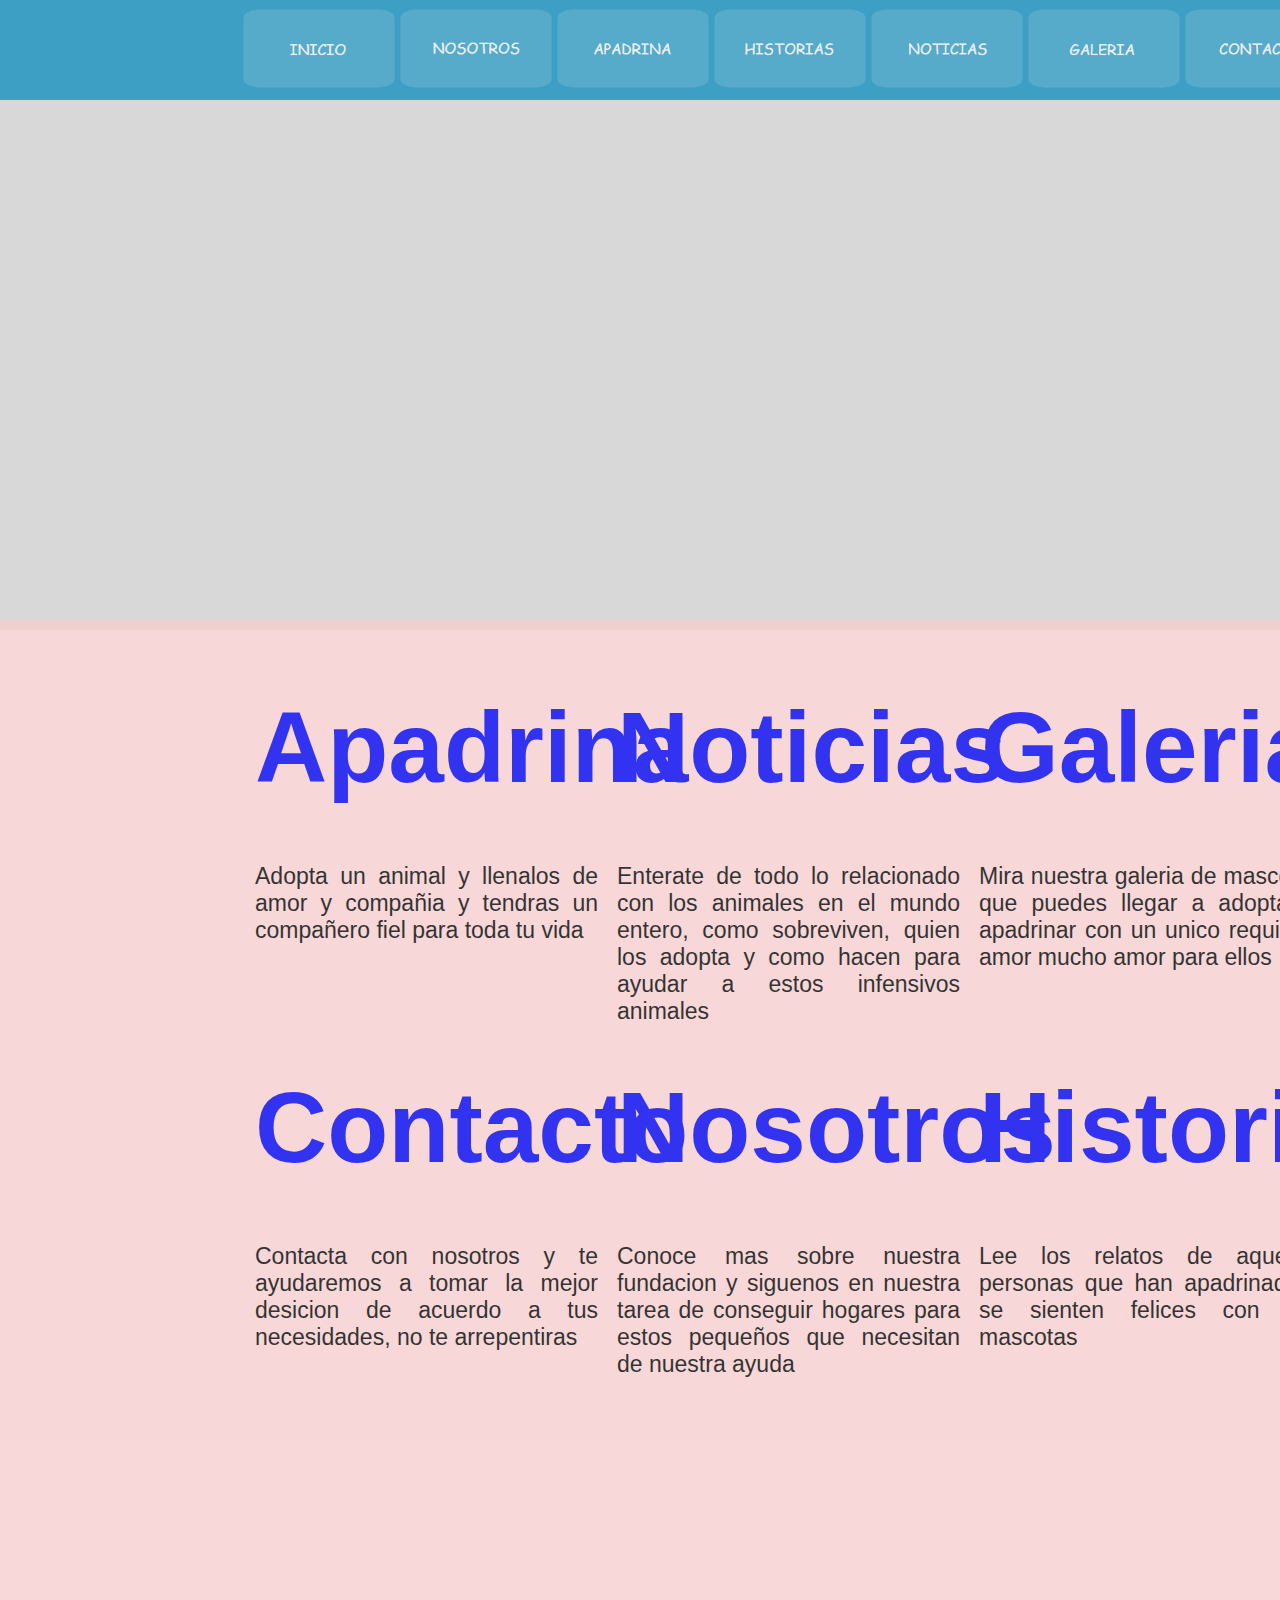
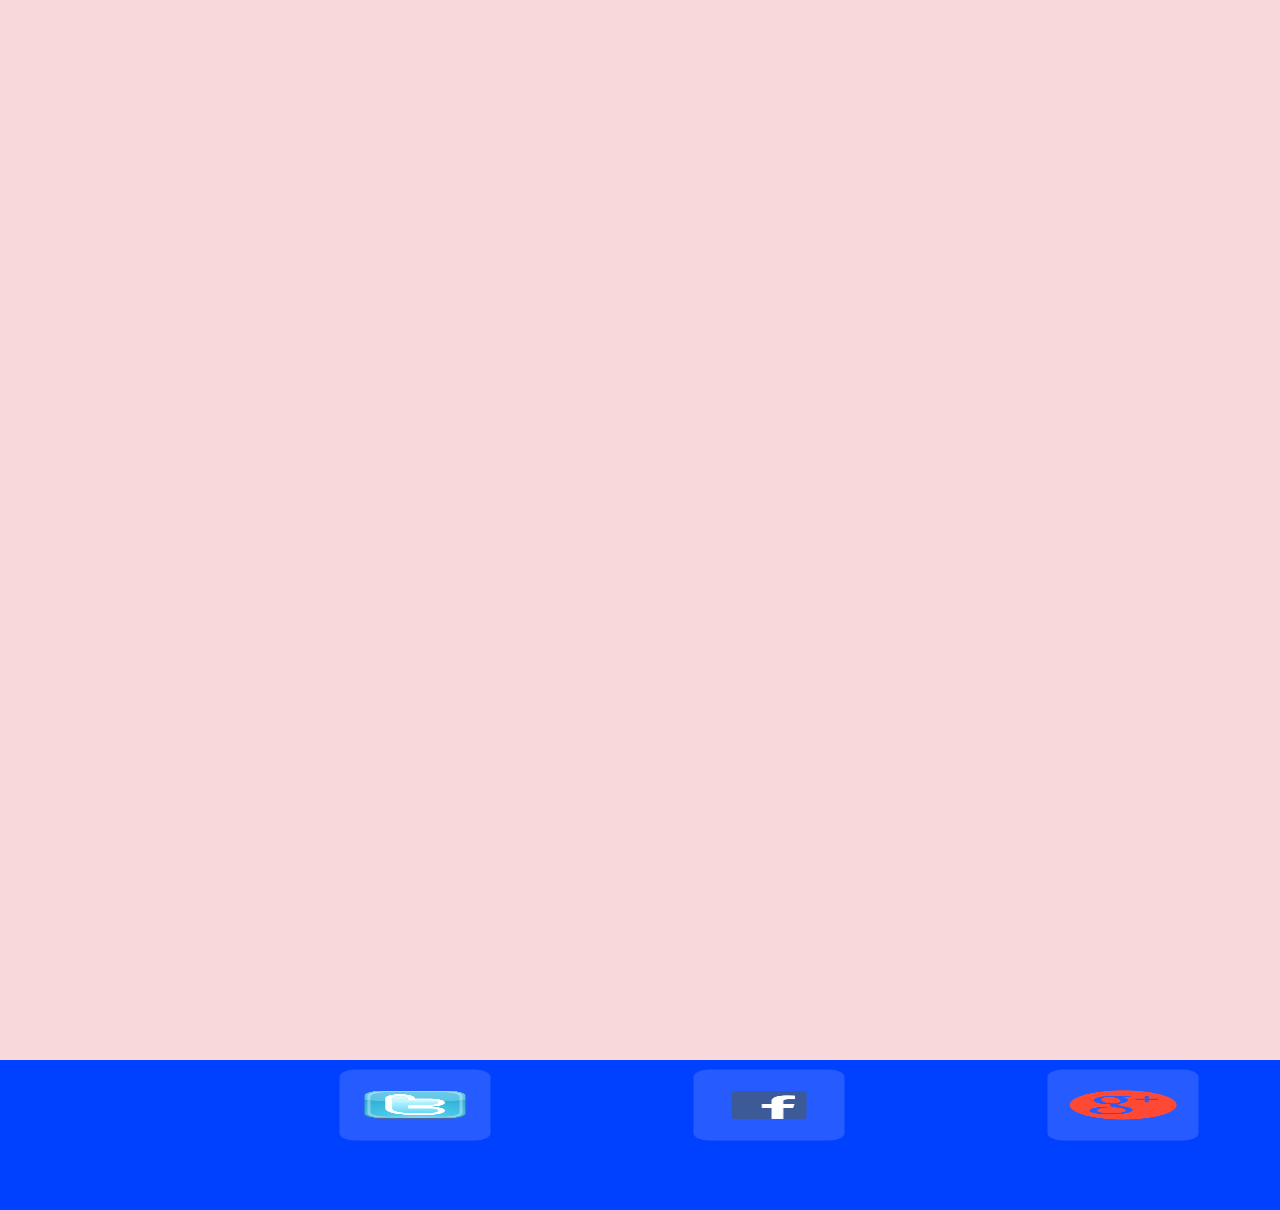
<file: index.html>
<!DOCTYPE html>
<html lang="es">
<head>
<meta charset="utf-8">
<meta name="keywords" content="animales, fundacion, caridad, perros, gatos">
<meta name="description" content="">
	<title>Patitas de Corazon</title>
	<link rel="stylesheet" type="text/css" href="estilos/estilos.css">
</head>
<body>
<header>

<section id="contenedor">

	
	
	<div class="contenedor" id="uno">
	<a href="#"><img  class="icon"  src="./img/inicio.png"></a>
	
	</div>
	<div class="contenedor" id="dos">
	<a href="nosotros.html"><img class="icon" src="./img/nosotros.png"></a>

	</div>
	<div class="contenedor" id="tres">
	<a href="apadrina.html"><img class="icon" src="./img/apadrina.png"></a>
	</div>
	<div class="contenedor" id="cuatro">
	<a href="historias.html"><img class="icon" src="./img/historias.png"></a>
	</div>
	<div class="contenedor" id="cinco">
	<a href="noticias.html"><img class="icon" src="./img/noticias.png"></a>
	</div>
	<div class="contenedor" id="seis">
	<a href="galeria.html"><img class="icon" src="./img/galeria.png"></a>
	</div>
	<div class="contenedor" id="siete">
	<a href="contacto.html"><img class="icon" src="./img/contacto.png"></a>
	</div>

	</section>
	
	
	
	
	
</header>
<section id="banner">

<section id="contenedor">
	

<section class="banner">
<section id="contenedor">
</section>

</section> 
</section>


		
	


	
	<section id="fundacion" >
	<section id="contenedor">
	<article id="fundacion1">
	<p class="texto"><a href="apadrina.html"><h1>Apadrina</h1></a></p><br />
	<p class="tex">Adopta un animal y llenalos de amor y compañia y tendras un compañero fiel para toda tu vida</p>
	</article>
	<article id="fundacion2">
		<p class="texto"><a href="noticias.html"><h1>Noticias</h1></a></p><br />
	<p class="tex">Enterate de todo lo relacionado con los animales en el mundo entero, como sobreviven, quien los adopta y como hacen para ayudar a estos infensivos animales</p>
	</article>
	<article id="fundacion3">
		<p class="texto"><a href="galeria.html"><h1>Galeria</h1></a></p><br />
	<p class="tex">Mira nuestra galeria de mascotas que puedes llegar a adoptar y apadrinar con un unico requisito, amor mucho amor para ellos</p>
	</article>

	<br />
	<article id="fundacion1">
	<p class="texto"><a href="contacto.html"><h1>Contacto</h1></a></p><br />
	<p class="tex">Contacta con nosotros y te ayudaremos a tomar la mejor desicion de acuerdo a tus necesidades, no te arrepentiras</p>
	</article>
	<article id="fundacion2">
		<p class="texto"><a href="nosotros.html"><h1>Nosotros</h1></a></p><br />
	<p class="tex">Conoce mas sobre nuestra fundacion y siguenos en nuestra tarea de conseguir hogares para estos pequeños que necesitan de nuestra ayuda</p>
	</article>
	<article id="fundacion3">
		<p class="texto"><a href="historias.html"><h1>Historias</h1></a></p><br />
	<p class="tex">Lee los relatos de aquellas personas que han apadrinado y se sienten felices con sus mascotas</p>

		</section>
	</section>
	<section id="noticias">
	<section id="contenedor">
	
</section>
		
	</section>
	<section id="contactenos">
	<section id="contenedor">
	
</section>
		
	</section>
	<footer >
<section id="contenedor">
<article class="redes1">
	<a href="http://www.twiter.com"><img  class="icon" width="10" height="30"  src="./img/twiter.png"></a>
</article>
<article class="redes2">
	<a href="http://www.facebook.com"><img  class="icon" width="10" height="30"  src="./img/facebook.png"></a>
</article>
<article class="redes3">
	<a href="http://www.google.com"><img  class="icon" width="10" height="30"  src="./img/google.png"></a>
</article>
	
</section>
		
	</footer>




	


</body>
</html>
</file>
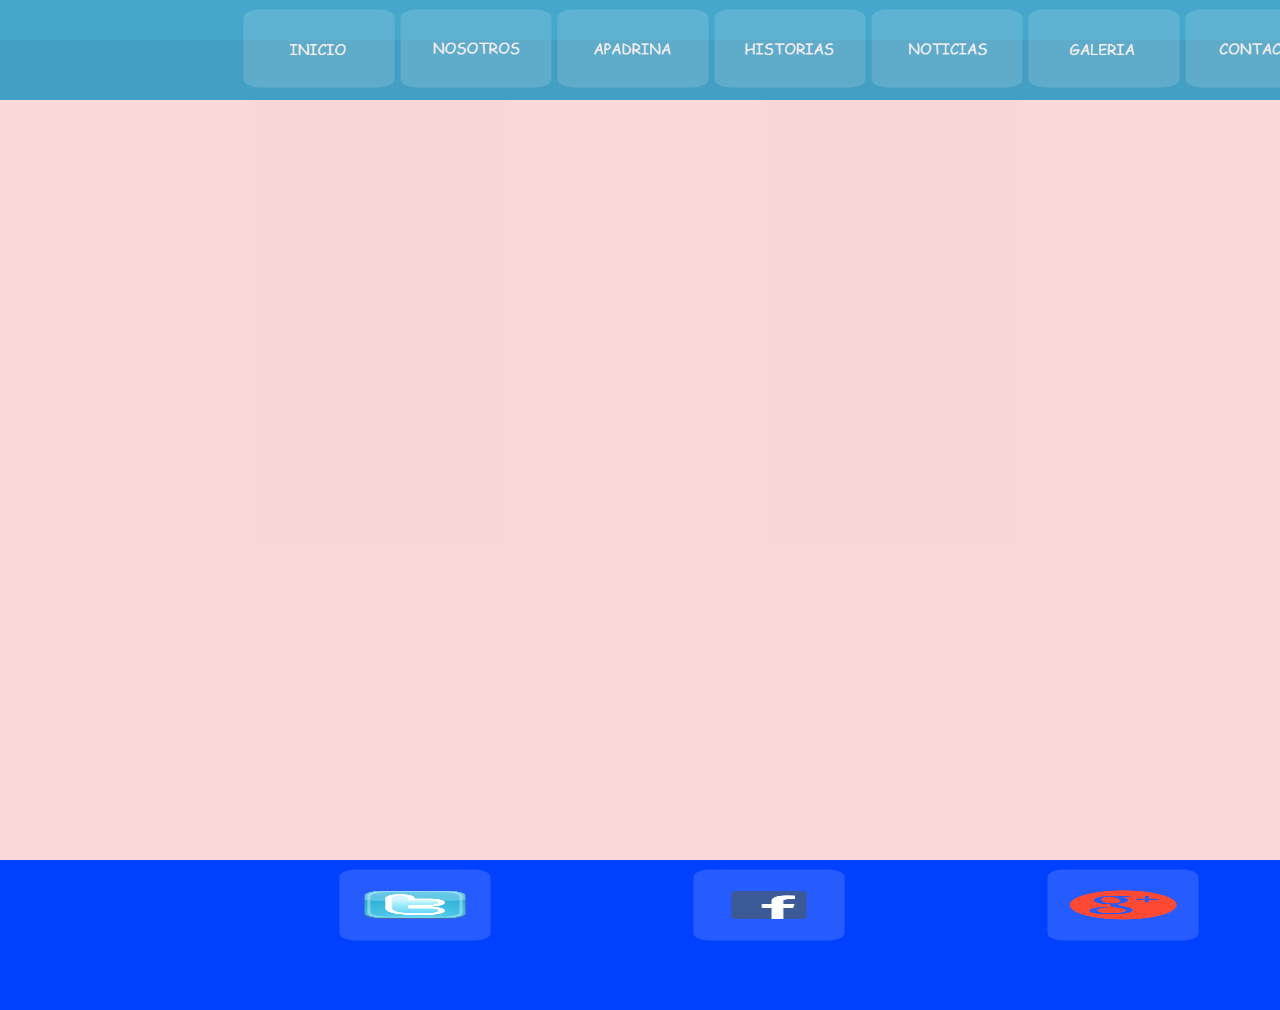
<file: historias.html>
<!DOCTYPE html>
<html lang="es">
<head>
<meta charset="utf-8">
<meta name="keywords" content="animales, fundacion, caridad, perros, gatos">
<meta name="description" content="">
	<title>Patitas de Corazon</title>
	<link rel="stylesheet" type="text/css" href="estilos/estilos.css">
</head>
<body>
<header>

<section id="contenedor">

	
	
	<div class="contenedor" id="uno">
	<a href="#"><img  class="icon"  src="./img/inicio.png"></a>
	
	</div>
	<div class="contenedor" id="dos">
	<a href="nosotros.html"><img class="icon" src="./img/nosotros.png"></a>

	</div>
	<div class="contenedor" id="tres">
	<a href="apadrina.html"><img class="icon" src="./img/apadrina.png"></a>
	</div>
	<div class="contenedor" id="cuatro">
	<a href="historias.html"><img class="icon" src="./img/historias.png"></a>
	</div>
	<div class="contenedor" id="cinco">
	<a href="noticias.html"><img class="icon" src="./img/noticias.png"></a>
	</div>
	<div class="contenedor" id="seis">
	<a href="galeria.html"><img class="icon" src="./img/galeria.png"></a>
	</div>
	<div class="contenedor" id="siete">
	<a href="contacto.html"><img class="icon" src="./img/contacto.png"></a>
	</div>

	</section>
	
	
	
	
	
</header>	

	<section id="espacio"></section>
	<section id="fundacion" >
	<section id="contenedor">
	<article id="fundacion1">
	
	<iframe width="330" height="300" src="https://www.youtube.com/embed/LVD4OJImdck" frameborder="0" allowfullscreen></iframe>
	</article>
	<article id="fundacion2">
		
	<iframe width="330" height="300" src="https://www.youtube.com/embed/sRcJxS_tV_Y" frameborder="0" allowfullscreen></iframe>
	</article>
	<article id="fundacion3">
		
	<iframe width="330" height="300" src="https://www.youtube.com/embed/Xdo3L_oSikQ" frameborder="0" allowfullscreen></iframe>
	</article>

	<br />
	<article id="fundacion1">
	
	<iframe width="330" height="300" src="https://www.youtube.com/embed/x5XuF4LAuUw" frameborder="0" allowfullscreen></iframe>
	</article>
	<article id="fundacion2">
		
	<iframe width="330" height="300" src="https://www.youtube.com/embed/y-BD8y8xgVA" frameborder="0" allowfullscreen></iframe>
	</article>
	<article id="fundacion3">
		
	<iframe width="330" height="300" src="https://www.youtube.com/embed/NZX0fa1aSQ0" frameborder="0" allowfullscreen></iframe>

		</section>
	</section>
	
	
	<footer >
<section id="contenedor">
<article class="redes1">
	<a href="http://www.twiter.com"><img  class="icon" width="10" height="30"  src="./img/twiter.png"></a>
</article>
<article class="redes2">
	<a href="http://www.facebook.com"><img  class="icon" width="10" height="30"  src="./img/facebook.png"></a>
</article>
<article class="redes3">
	<a href="http://www.google.com"><img  class="icon" width="10" height="30"  src="./img/google.png"></a>
</article>
	
</section>
		
	</footer>




	


</body>
</html>
</file>
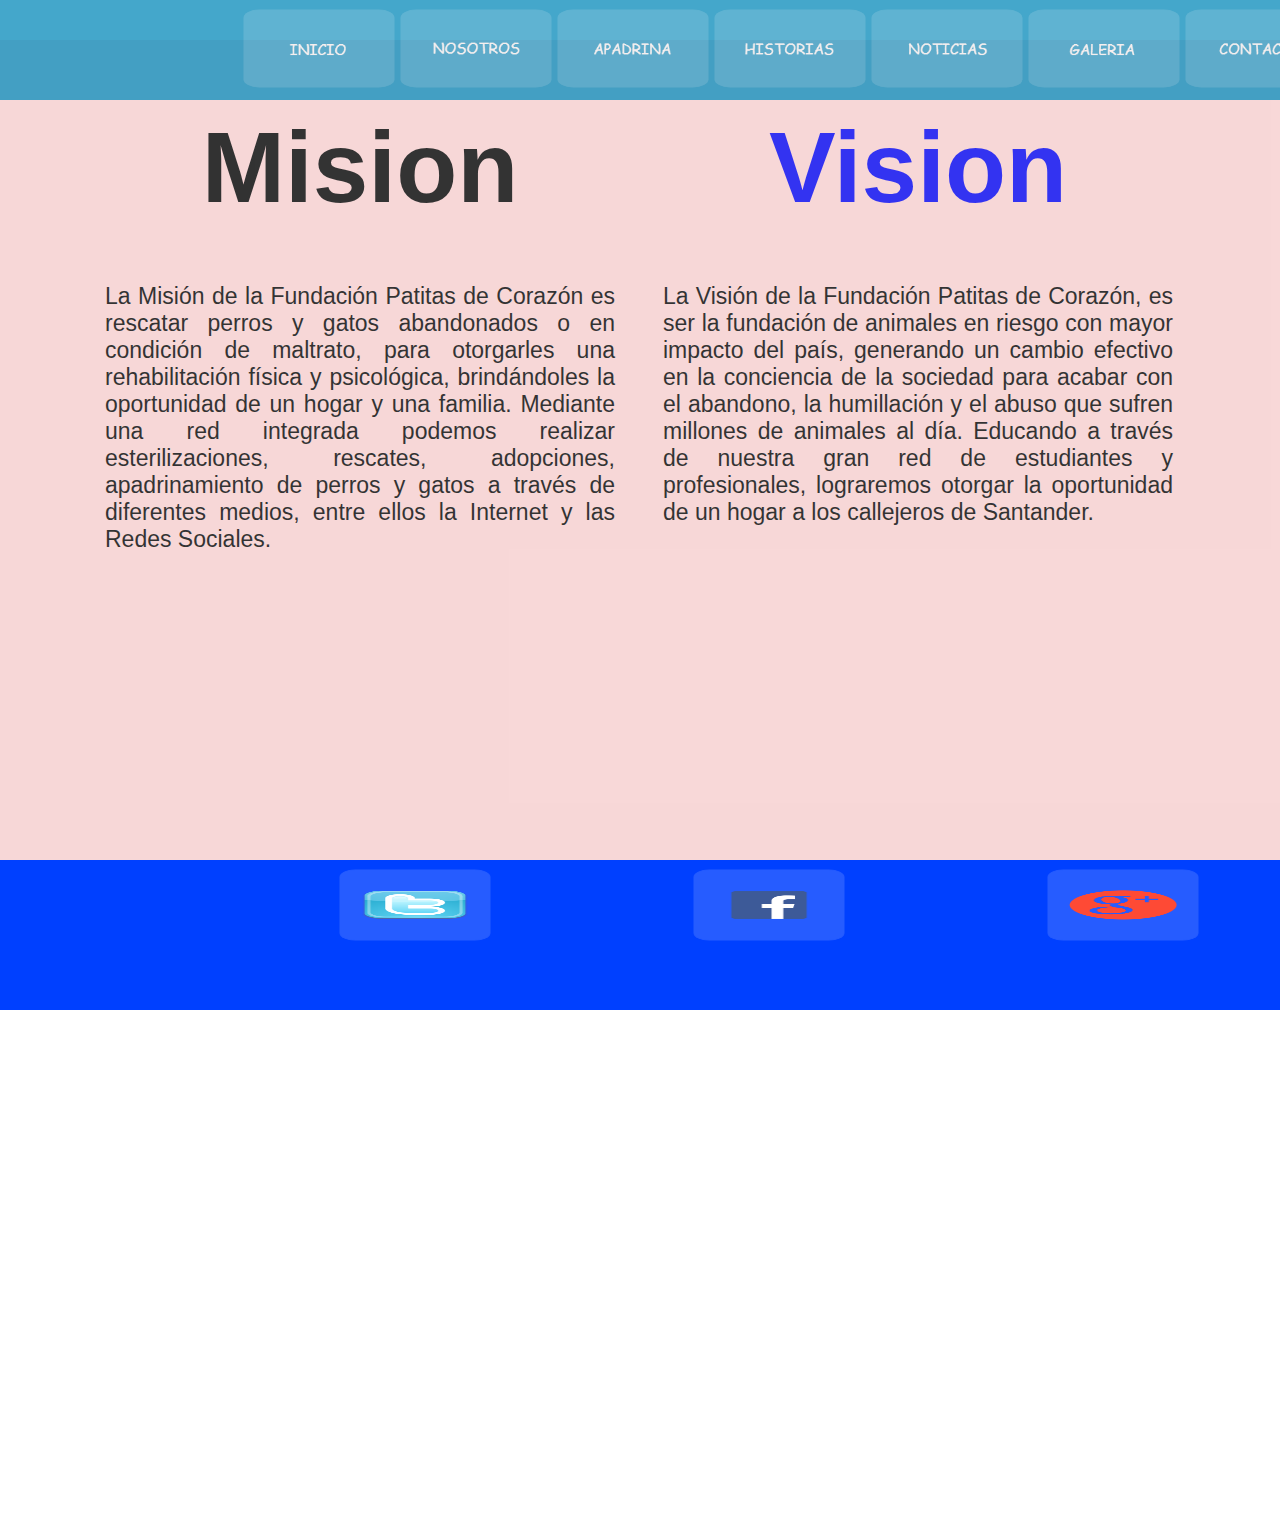
<file: nosotros.html>
<!DOCTYPE html>
<html lang="es">
<head>
<meta charset="utf-8">
<meta name="keywords" content="animales, fundacion, caridad, perros, gatos">
<meta name="description" content="">
	<title>Patitas de Corazon</title>
	<link rel="stylesheet" type="text/css" href="estilos/estilos.css">
</head>
<body>
<header>

<section id="contenedor">

	
	
	<div class="contenedor" id="uno">
	<a href="#"><img  class="icon"  src="./img/inicio.png"></a>
	
	</div>
	<div class="contenedor" id="dos">
	<a href="nosotros.html"><img class="icon" src="./img/nosotros.png"></a>

	</div>
	<div class="contenedor" id="tres">
	<a href="apadrina.html"><img class="icon" src="./img/apadrina.png"></a>
	</div>
	<div class="contenedor" id="cuatro">
	<a href="historias.html"><img class="icon" src="./img/historias.png"></a>
	</div>
	<div class="contenedor" id="cinco">
	<a href="noticias.html"><img class="icon" src="./img/noticias.png"></a>
	</div>
	<div class="contenedor" id="seis">
	<a href="galeria.html"><img class="icon" src="./img/galeria.png"></a>
	</div>
	<div class="contenedor" id="siete">
	<a href="contacto.html"><img class="icon" src="./img/contacto.png"></a>
	</div>
	</section>
	
	
	
	
	
</header>	


	<section id="espacio"></section>
	<section id="nosotros" >
	<section id="contenedor">
	<article id="nosotros1">
	<p class="texto"><h1>Mision</h1></p><br />
	<p class="tex">La Misión de la Fundación Patitas de Corazón es rescatar perros y gatos abandonados o en condición de maltrato, para otorgarles una rehabilitación física y psicológica, brindándoles la oportunidad de un hogar y una familia. Mediante una red integrada podemos realizar esterilizaciones, rescates, adopciones, apadrinamiento de perros y gatos a través de diferentes medios, entre ellos la Internet y las Redes Sociales.</p>
	</article>
	<article id="nosotros3"></article>
	<article id="nosotros2">
		<p class="texto"><a href="#"><h1>Vision</h1></a></p><br />
	<p class="tex">La Visión de la Fundación Patitas de Corazón, es ser la fundación de animales en riesgo con mayor impacto del país, generando un cambio efectivo en la conciencia de la sociedad para acabar con el abandono, la humillación y el abuso que sufren millones de animales al día.

Educando a través de nuestra gran red de estudiantes y profesionales, lograremos otorgar la oportunidad de un hogar a los callejeros de Santander.</p>
	</article>
	<article id="nosotros5"></article>
	
	
	<article id="nosotros4">
	<center>
		<iframe width="560" height="315" src="https://www.youtube.com/embed/6AbnJ_KreyU" frameborder="0" allowfullscreen></iframe></center>
	</article>

	<article id="nosotros3"></article>
	
		</section>
	</section>
	
	
	<footer >
<section id="contenedor">
<article class="redes1">
	<a href="http://www.twiter.com"><img  class="icon" width="10" height="30"  src="./img/twiter.png"></a>
</article>
<article class="redes2">
	<a href="http://www.facebook.com"><img  class="icon" width="10" height="30"  src="./img/facebook.png"></a>
</article>
<article class="redes3">
	<a href="http://www.google.com"><img  class="icon" width="10" height="30"  src="./img/google.png"></a>
</article>
	
</section>
		
	</footer>




	


</body>
</html>
</file>
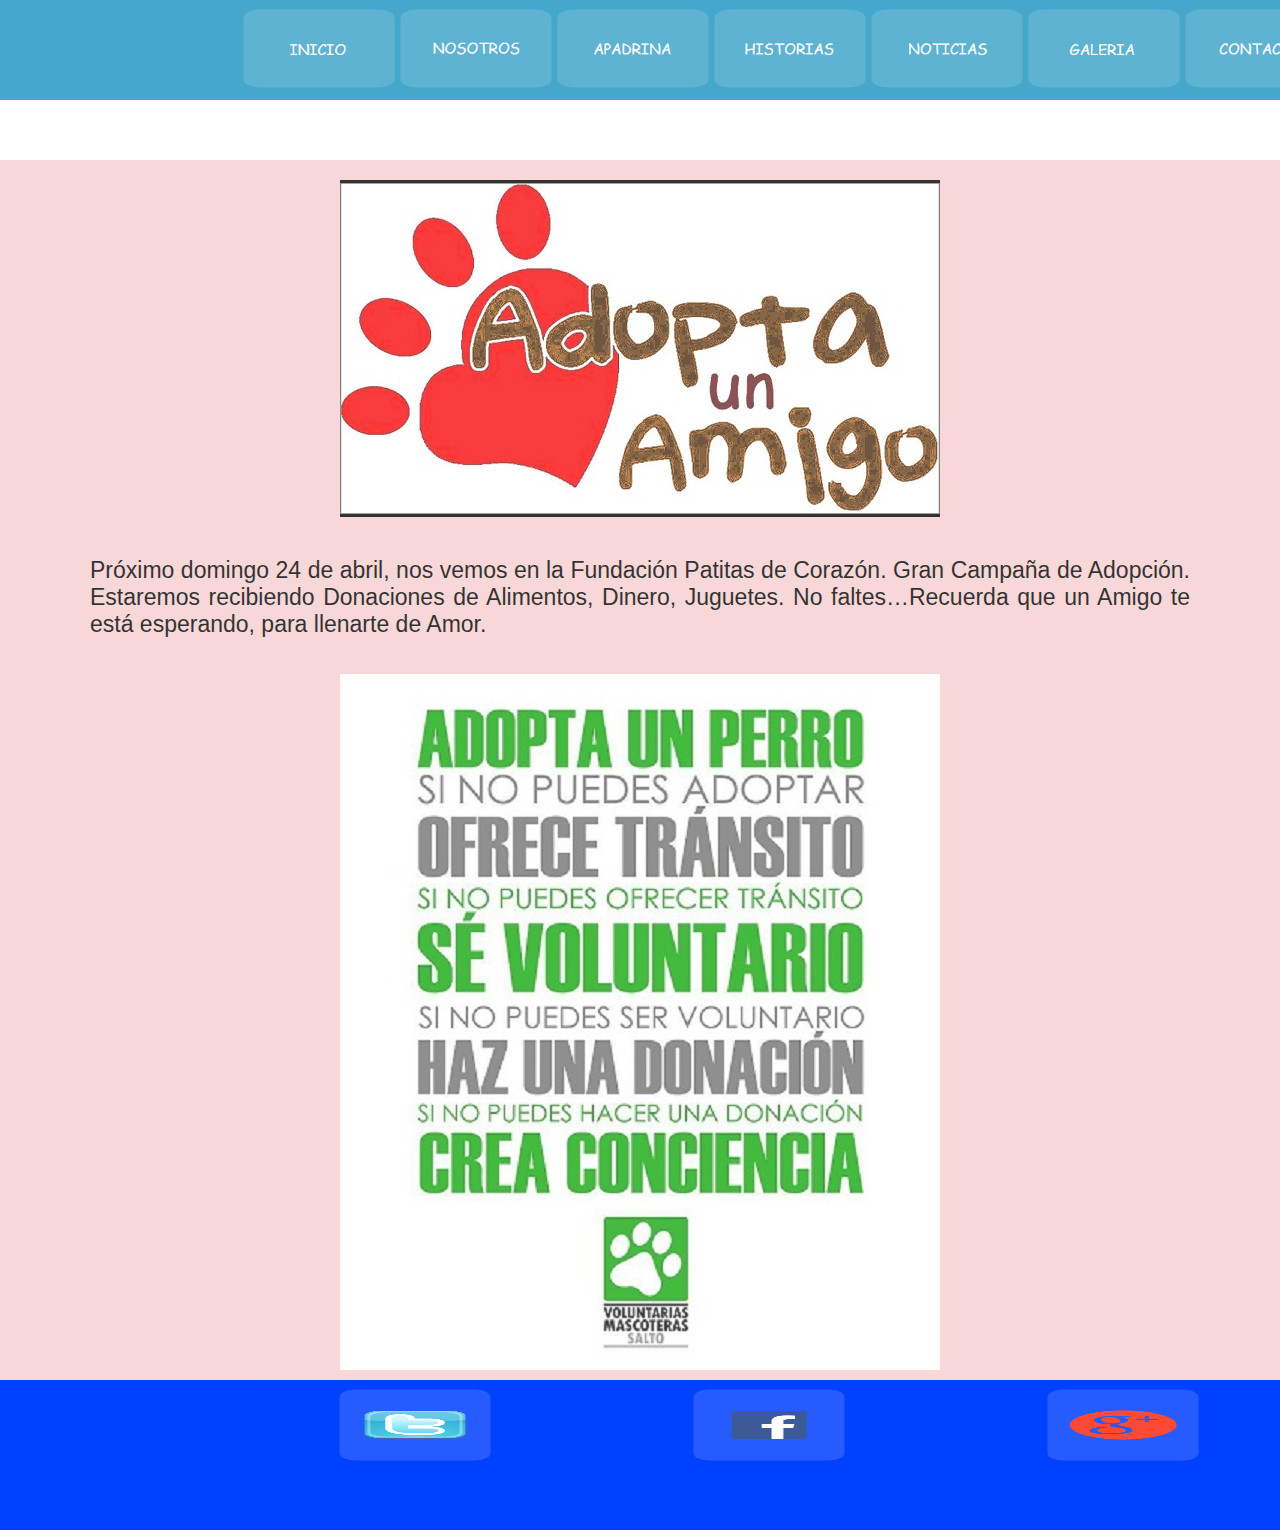
<file: noticias.html>
<!DOCTYPE html>
<html lang="es">
<head>
<meta charset="utf-8">
<meta name="keywords" content="animales, fundacion, caridad, perros, gatos">
<meta name="description" content="">
	<title>Patitas de Corazon</title>
	<link rel="stylesheet" type="text/css" href="estilos/estilos.css">
</head>
<body>
<header>

<section id="contenedor">

	
	
	<div class="contenedor" id="uno">
	<a href="#"><img  class="icon"  src="./img/inicio.png"></a>
	
	</div>
	<div class="contenedor" id="dos">
	<a href="nosotros.html"><img class="icon" src="./img/nosotros.png"></a>

	</div>
	<div class="contenedor" id="tres">
	<a href="apadrina.html"><img class="icon" src="./img/apadrina.png"></a>
	</div>
	<div class="contenedor" id="cuatro">
	<a href="historias.html"><img class="icon" src="./img/historias.png"></a>
	</div>
	<div class="contenedor" id="cinco">
	<a href="noticias.html"><img class="icon" src="./img/noticias.png"></a>
	</div>
	<div class="contenedor" id="seis">
	<a href="galeria.html"><img class="icon" src="./img/galeria.png"></a>
	</div>
	<div class="contenedor" id="siete">
	<a href="contacto.html"><img class="icon" src="./img/contacto.png"></a>
	</div>

	</section>
	
	
	
	
	
</header>	


	<section id="espacio"></section>
	<section id="espacio"></section>
	<section id="espacio"></section>
	<section id="espacio"></section>
	<section id="noticias" >
	<section id="contenedor">
	<center>
	<img  src="./img/logo.jpg"></a></center><br><br>
	<p class="tex">Próximo domingo 24 de abril, nos vemos en la Fundación Patitas de Corazón. Gran Campaña de Adopción.
Estaremos recibiendo Donaciones de Alimentos, Dinero, Juguetes.
No faltes…Recuerda que un Amigo te está esperando, para llenarte de Amor.</p><br><br>

<center><img  src="./img/Noticias.jpg"></center>
	
	
	
	


	
		</section>
	</section>
	
	
	<footer >
<section id="contenedor">
<article class="redes1">
	<a href="http://www.twiter.com"><img  class="icon" width="10" height="30"  src="./img/twiter.png"></a>
</article>
<article class="redes2">
	<a href="http://www.facebook.com"><img  class="icon" width="10" height="30"  src="./img/facebook.png"></a>
</article>
<article class="redes3">
	<a href="http://www.google.com"><img  class="icon" width="10" height="30"  src="./img/google.png"></a>
</article>
	
</section>
		
	</footer>




	


</body>
</html>
</file>
<file: estilos/estilos.css>
*{
	border: 0;
	margin: 0;
	padding: 0;
}
body{

	background-position: center center;
	background-attachment: fixed;/*para que sea estático*/
	background-position: auto;
	background-repeat: no-repeat;/*que no se repita el fondo*/
	background-size: cover;

}
#contenedor{
	
	
	width: 1100px;

	margin-right: auto;
	margin-left: auto; 

}
#contenedor2{
	
	
	width: 1580px;

	margin-right: auto;
	margin-left: auto; 

}
#contenedor3{
	
	width: 1100px;

	margin-right: auto;
	margin-left: auto; 
}
header{
	position: relative;
	margin: auto;
	
	width: 1580px;
	height: 100px;
	background-color: rgb(22,145,190);
	opacity: 0.8;
	z-index: 9999999999999;

	

}

@media screen{body>header
	{
		position: fixed;
}
}
#banner{

	background: #D8D8D8;
	width: 1580px;
	height: 630px;
	
}
.banner {
	padding-top: 20px;
	padding-left: 20px;
	
	height: 600px;

	margin: auto;
	background-size: 100% 100%;
	
	animation: banner 10s infinite;
	animation-direction: alternate;
	opacity: 1;
	
	
	
	
}

@keyframes banner{
		0%, 30%{

			background: url(../img/abandonado1.jpg);
				background-position: auto;
				background-position: center center;
				background-repeat: no-repeat;
				background-attachment: fixed;
				opacity: 1;
		
			}

		31%, 34%{
			
		opacity: 0.8;

		}

		35%, 65%{

			background: url(../img/abandonado2.jpg);
				
				
	
	background-size: cover;
	opacity: 1;
		

		}

		66%, 69%{
			opacity: 0.3;
		}

		70%, 100%{

		
			background: url(../img/abandonado3.jpg);
			background-repeat: no-repeat;
			background-size: cover;
			opacity: 1;

				

		

				
		}

	}



#noticias{
	background: #666;
	height: 400px;
	opacity: 0.8;
}
#fundacion{
	padding: 20px 0px 0px 0px;
	background: #F6CECE;
	height: 800px;
	opacity: 0.8;
}
footer{
	margin: auto;
	background: #0040FF;
	width: 1580px;
	height: 150px;
	display: inline-block;
	vertical-align: top;
}

footer .redes1{
	width: 350px;
	display: inline-block;
	vertical-align: top;

}
footer .redes2{
	width: 350px;
	display: inline-block;
	vertical-align: top;
	
}
footer .redes3{
	width: 350px;
	display: inline-block;
	vertical-align: top;
	
}
#fundacion #fundacion1{
	padding-top: 50px;
	padding-left: 15px;
	
	height: 330px;
	width: 343px;
	display: inline-block;
	vertical-align: top;

}

#fundacion1, p.texto{
	

	font-size: 50px;
	font-family: sans-serif;
	text-align: center;
	
}

#fundacion2, p.texto{
	

	font-size: 50px;
	font-family: sans-serif;
	text-align: center;
	
}

#fundacion3, p.texto{
	

	font-size: 50px;
	font-family: sans-serif;
	text-align: center;
	
}

 p.tex{
	

	font-size: 23px;
	font-family: sans-serif;
	text-align: justify;
	
}


#fundacion1, a:link{
	text-decoration: none;
}

#fundacion #fundacion2{
	padding-top: 50px;
	padding-left: 15px;
	
	height: 330px;
	width: 343px;
	display: inline-block;
	vertical-align: top;
}
#fundacion #fundacion3{
	padding-top: 50px;
	padding-left: 15px;
	
	height: 330px;
	width: 343px;
	display: inline-block;
	vertical-align: top;
}

*{padding: 0; margin: 0;

}

div.contenedor{

	width: 157px;
	height: 100px;
	float: left;
	-webkit-transition: height .4s;
}

div#uno{
	background-color: rgb(22,145,190);
}
div#dos{
	background-color: rgb(22,145,190);
}
div#tres{
	background-color: rgb(22,145,190);
}
div#cuatro{
	background-color: rgb(22,145,190);
}
div#cinco{
	background-color: rgb(22,145,190);
}
div#seis{
	background-color: rgb(22,145,190);
}
div#siete{
	background-color: rgb(22,145,190);
}

img.icon{
	display: block;
	margin: 10px auto;
	background-color: rgba(255,255,255,.15);
	width: 110px;
	padding: 20px;
	-webkit-border-radius: 10%;
	-webkit-box-shadow: 0px 0px 0px 0.5px rgba(255,255,255,.15);
	-webkit-transition:box-shadow .4s;
}

div.contenedor:hover{
	height: 100px;
}
div.contenedor:hover img.icon{
	-webkit-box-shadow: 0px 0px 0px 4px rgba(255,255,255,.6);
}

#espacio{
	height: 40px;
}

#nosotros{
	padding: 20px 0px 0px 0px;
	background: #F6CECE;
	height: 800px;
	opacity: 0.8;
}

#nosotros #nosotros1{
	padding-top: 50px;
	padding-left: 15px;
	
	height: 330px;
	width: 510px;
	display: inline-block;
	vertical-align: top;

}
#nosotros1, p.texto{
	

	font-size: 50px;
	font-family: sans-serif;
	text-align: center;
	
}

#nosotros #nosotros2{
	padding-top: 50px;
	padding-left: 15px;
	
	height: 330px;
	width: 510px;
	display: inline-block;
	vertical-align: top;

}
#nosotros2, p.texto{
	

	font-size: 50px;
	font-family: sans-serif;
	text-align: center;
	
}
#nosotros #nosotros3{
	padding-top: 50px;
	padding-left: 15px;
	
	height: 330px;
	width: 10px;
	display: inline-block;
	vertical-align: top;

}

#nosotros #nosotros4 {
	height: 600px;
	width: 1100px;

}
#nosotros #nosotros5{
	padding-top: 50px;
	padding-left: 15px;
	
	height: 50px;
	width: 10px;
	display: inline-block;
	vertical-align: top;

}

#noticias{
	padding: 20px 0px 0px 0px;
	background: #F6CECE;
	height: 1200px;
	opacity: 0.8;
}

.galeria{
	width: 90%;
	margin: auto;
	list-style: none;
	padding: 20px;
	box-sizing: border-box;

	display: flex;
	flex-wrap: wrap;
	justify-content: space-around;
}

.galeria li{
	margin:  5px;
}

.galeria img{
	width: 150px;
	height: 100px;
}

.modal{
	display: none;
}

.modal:target{
	position: fixed;
	background: rgba(0,0,0,0.8);
	top: 0;
	left: 0;
	width: 100%;
	height: 100%;
}

.modal h3{
	color: #fff;
	font-size: 30px;
	text-align: center;
	margin: 15px 0;
}

.imagen{
	width: 100%;
	height: 50%;

	display: flex;
	justify-content: center;
	align-items: center;
}

.imagen a{
	color: #fff;
	font-size: 40px;
	text-decoration: none;
	margin:  0 10px;
}

.imagen a:nth-child(2){
	
	margin:  0 ;
	height: 100%;
	flex-shrink: 2;
}


.imagen img{
	width: 500px;
	height: 100%;
	max-width: 100%;
	border: 7px solid #fff;
	box-sizing: border-box;
}

.cerrar{
	display: block;
	background: #fff;
	width: 25px;
	height: 25px;
	margin: auto;
	text-align: center;
	text-decoration: none;
	font-size: 25px;
	color: #000;
	padding: 5px;
	border-radius: 50%;
	line-height: 25px;
}
</file>
